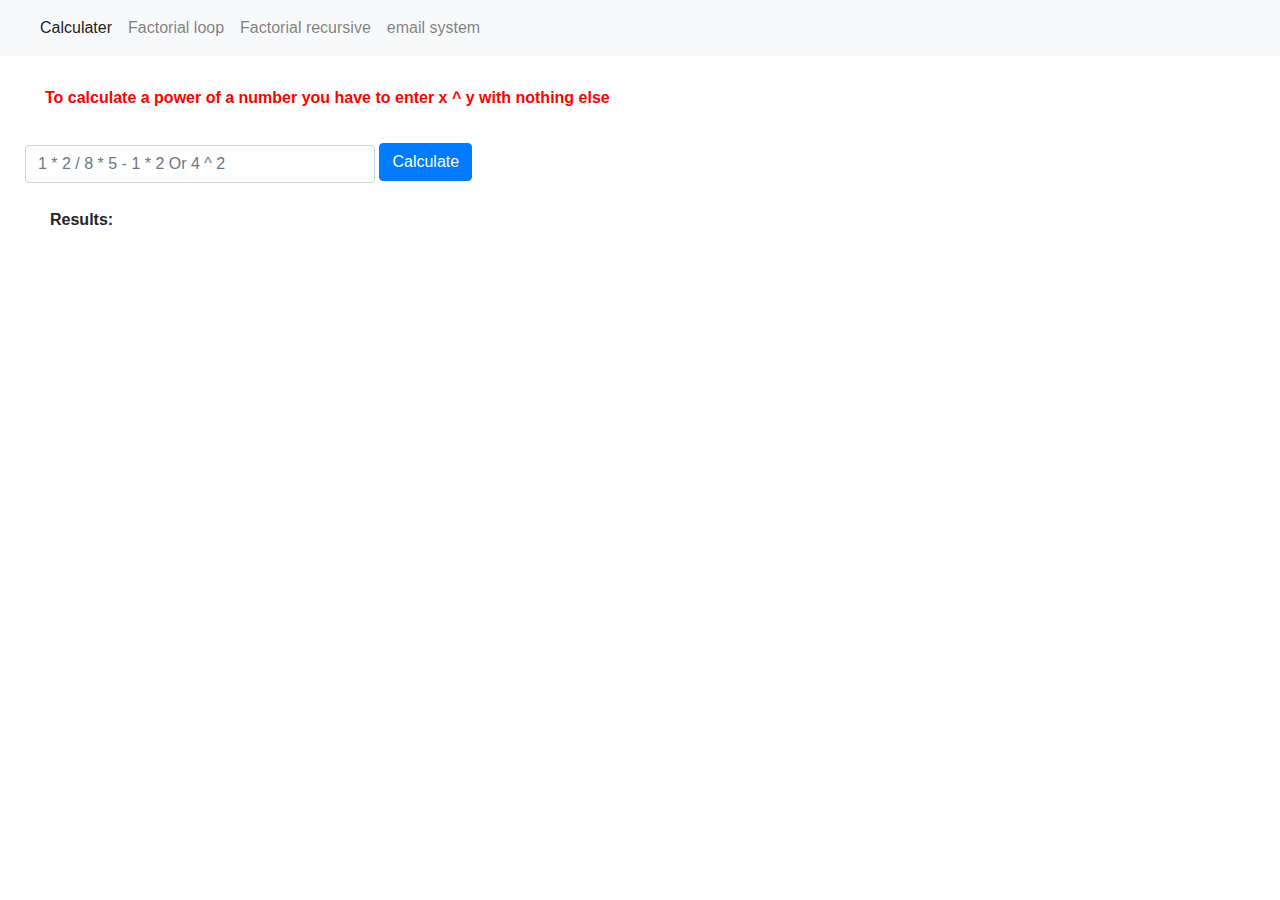
<file: IS424/HomeWork1/index.html>
<!DOCTYPE html>
<html lang="en">
<head>
    <meta charset="UTF-8">
    <meta name="viewport" content="width=device-width, initial-scale=1.0">

    <link rel="stylesheet" href="bootstrap/bootstrap.min.css">
    <link rel="stylesheet" href="main.css">
    <script src="main.js"></script>

    <title>HomeWork 1</title>
</head>
<body>

    <nav class="navbar navbar-expand-lg navbar-light bg-light">
        <a class="navbar-brand" href="#"></a>
        <button class="navbar-toggler" type="button" data-toggle="collapse" data-target="#navbarNavAltMarkup" aria-controls="navbarNavAltMarkup" aria-expanded="false" aria-label="Toggle navigation">
          <span class="navbaar-toggler-icon"></span>
        </button>
        <div class="collapse navbar-collapse" id="navbarNavAltMarkup">
          <div class="navbar-nav">
            <a class="nav-item nav-link active" href="index.html">Calculater <span class="sr-only">(current)</span></a>
            <a class="nav-item nav-link" href="Factorial loop.html">Factorial loop</a>
            <a class="nav-item nav-link" href="Factorial recursive.html">Factorial recursive</a>
            <a class="nav-item nav-link" href="email system.html">email system</a>
            
          </div>
        </div>
      </nav>
      <div class="explnation"><p>To calculate a power of a number you have to enter x ^ y with nothing else</p>
      </div>
      <form >
          <div class="col-md-6">
            <input type="text" class="form-control margin f clear" id="First" placeholder="1 * 2 / 8 * 5 - 1 * 2 Or 4 ^ 2" required>
          <button type="button" class="but btn btn-primary" onclick="cal2()">Calculate</button>
    </div>
        
    </form>
    <div class="eachresults">
    <p >Results:  <p id="calculater" class="p2"></p></p>

    
</div>

<button type="button" class="btn btn-primary butt hide no" onclick="round()" >Round</button>





</body>
</html>
</file>
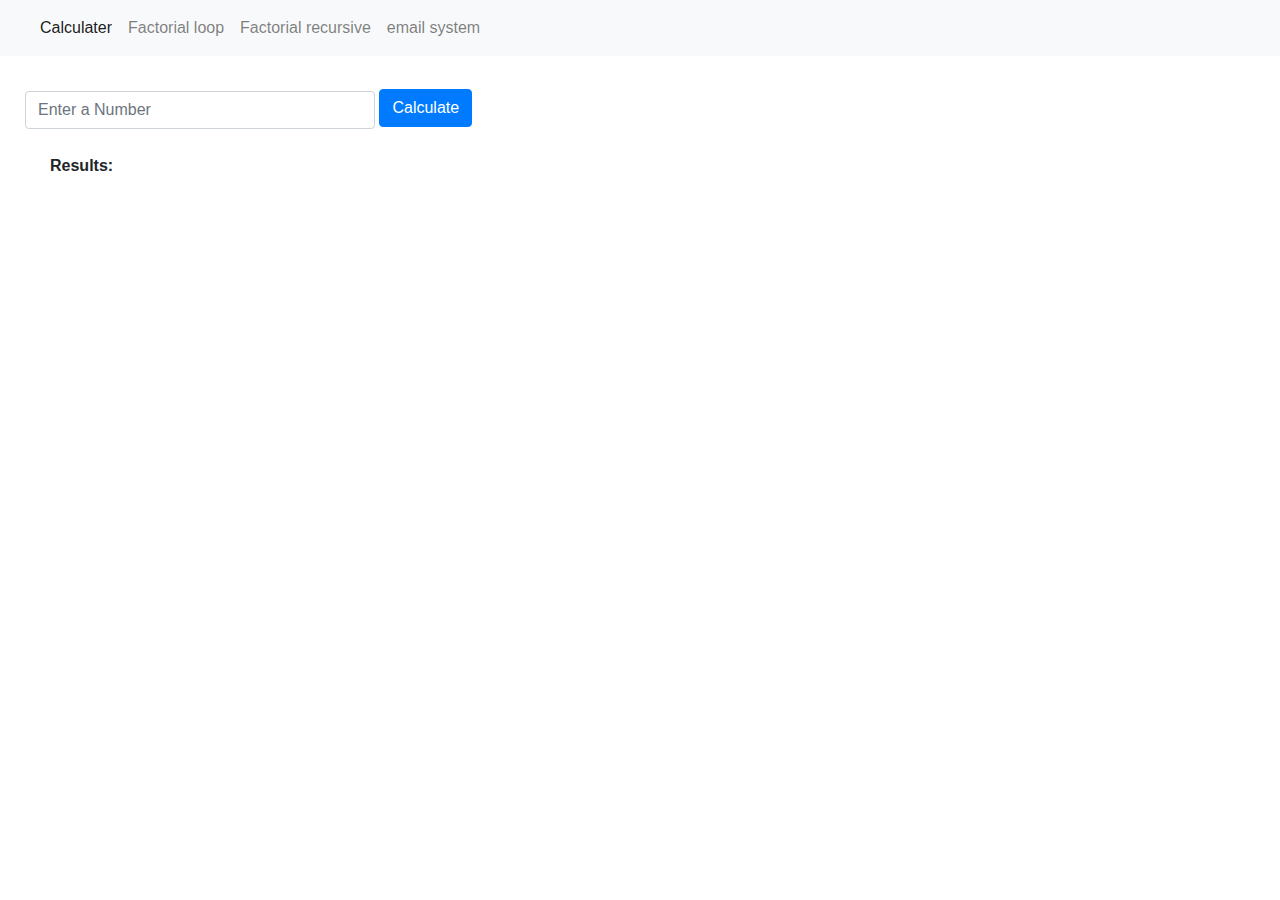
<file: IS424/HomeWork1/Factorial loop.html>
<!DOCTYPE html>
<html lang="en">
<head>
    <meta charset="UTF-8">
    <meta name="viewport" content="width=device-width, initial-scale=1.0">

    <link rel="stylesheet" href="bootstrap/bootstrap.min.css">
    <link rel="stylesheet" href="main.css">
    <script src="main.js"></script>
    <title>HomeWork 1</title>
</head>
<body>

    <nav class="navbar navbar-expand-lg navbar-light bg-light">
        <a class="navbar-brand" href="#"></a>
        <button class="navbar-toggler" type="button" data-toggle="collapse" data-target="#navbarNavAltMarkup" aria-controls="navbarNavAltMarkup" aria-expanded="false" aria-label="Toggle navigation">
          <span class="navbaar-toggler-icon"></span>
        </button>
        <div class="collapse navbar-collapse" id="navbarNavAltMarkup">
          <div class="navbar-nav">
            <a class="nav-item nav-link active" href="index.html">Calculater <span class="sr-only">(current)</span></a>
            <a class="nav-item nav-link" href="Factorial loop.html">Factorial loop</a>
            <a class="nav-item nav-link" href="Factorial recursive.html">Factorial recursive</a>
            <a class="nav-item nav-link" href="email system.html">email system</a>
            
          </div>
        </div>
      </nav>

      <form >
        <div class="col-md-6">
          <input type="text" class="form-control margin f clear" id="First" placeholder="Enter a Number" required>
        <button type="button" class="but btn btn-primary" onclick="fac_loop()">Calculate</button>
  </div>
      
  </form>
  <div class="eachresults">
    <p >Results:  <p id="calculater" class="p2"></p></p>
    
</div>


    
</body>
</html>
</file>
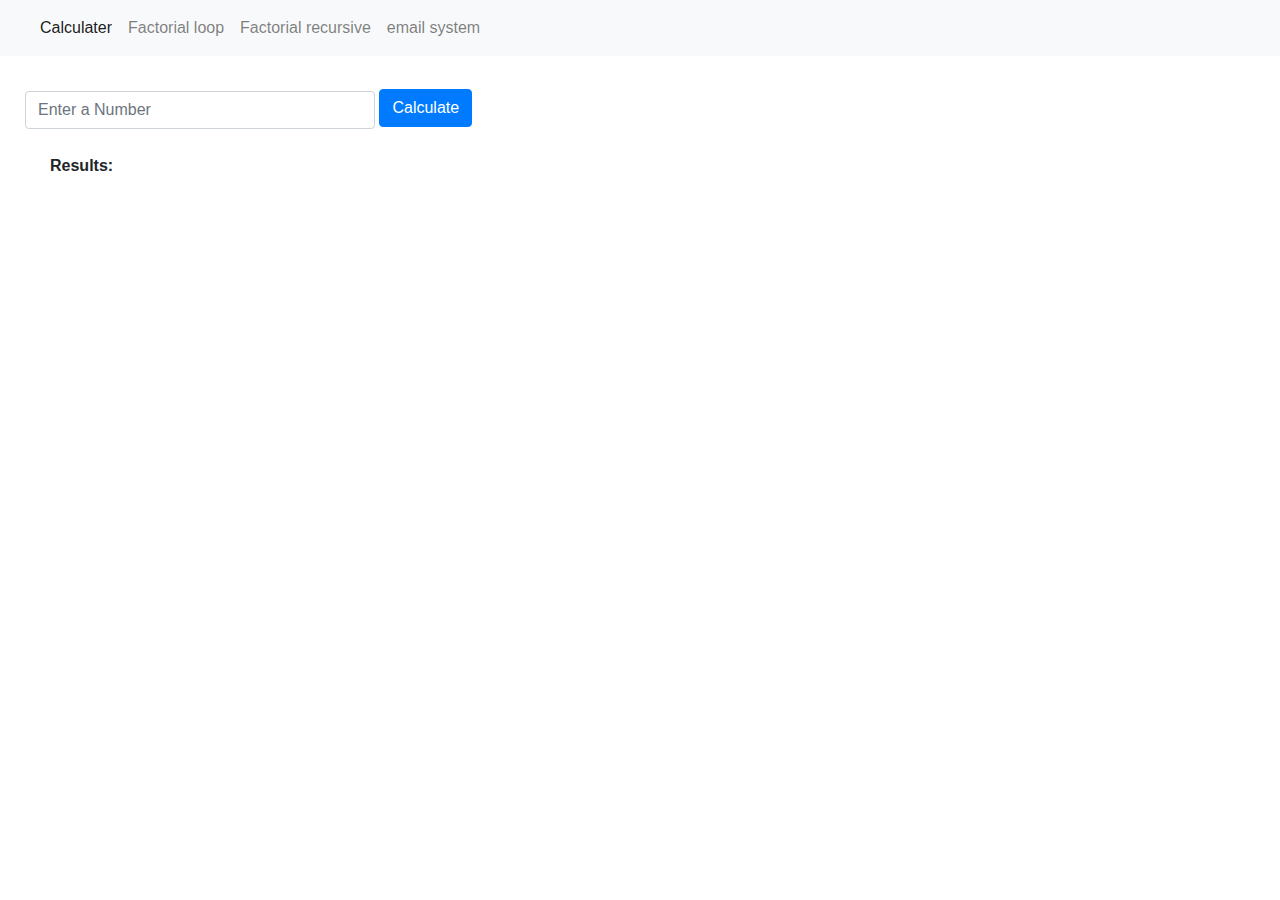
<file: IS424/HomeWork1/Factorial recursive.html>
<!DOCTYPE html>
<html lang="en">
<head>
    <meta charset="UTF-8">
    <meta name="viewport" content="width=device-width, initial-scale=1.0">

    <link rel="stylesheet" href="bootstrap/bootstrap.min.css">
    <link rel="stylesheet" href="main.css">
    <script src="main.js"></script>
    <title>HomeWork 1</title>
</head>
<body>

    <nav class="navbar navbar-expand-lg navbar-light bg-light">
        <a class="navbar-brand" href="#"></a>
        <button class="navbar-toggler" type="button" data-toggle="collapse" data-target="#navbarNavAltMarkup" aria-controls="navbarNavAltMarkup" aria-expanded="false" aria-label="Toggle navigation">
          <span class="navbaar-toggler-icon"></span>
        </button>
        <div class="collapse navbar-collapse" id="navbarNavAltMarkup">
          <div class="navbar-nav">
            <a class="nav-item nav-link active" href="index.html">Calculater <span class="sr-only">(current)</span></a>
            <a class="nav-item nav-link" href="Factorial loop.html">Factorial loop</a>
            <a class="nav-item nav-link" href="Factorial recursive.html">Factorial recursive</a>
            <a class="nav-item nav-link" href="email system.html">email system</a>
            
          </div>
        </div>
      </nav>
      <form >
        <div class="col-md-6">
          <input type="text" class="form-control margin f clear" id="First" placeholder="Enter a Number" required name="cal">
        <button type="button" class="but btn btn-primary" onclick="fac_rec()">Calculate</button>
  </div>
      
  </form>
  <div class="eachresults">
    <p >Results:  <p id="calculater" class="p2"></p></p>
    
</div>
    
</body>
</html>
</file>
<file: IS424/HomeWork1/main.css>
.margin{
    margin-left:10px;
}

.margin1{
    margin-left: 10px;

}

.but .btn .btn-primary,button{
margin-top: -5px;
    
}
.eachresults{
    margin-top: 25px;
    margin-left: 50px;
}
p {
    margin-bottom: 0;
    margin-top: 0px;
    display: inline;
    font-size: medium;
    font-weight: bold;

}


.p2  {
    margin-bottom: 0;
    margin-top: 0px;
    margin-left: 2px;
    color: blue;

}

.f{
    width: 350px;
    margin-top: 35px; 
    display: inline;

}
.mail{
    margin-left: 10px;
    margin-top: 10px;
}
.butt {
    margin-left: 50px;
    margin-top: 25px;


}
.hide{
    display: none;
    
}
.explnation{
    margin-left: 45px;
    margin-top: 30px;
    color: red;
    font-weight: bold;
}
</file>
